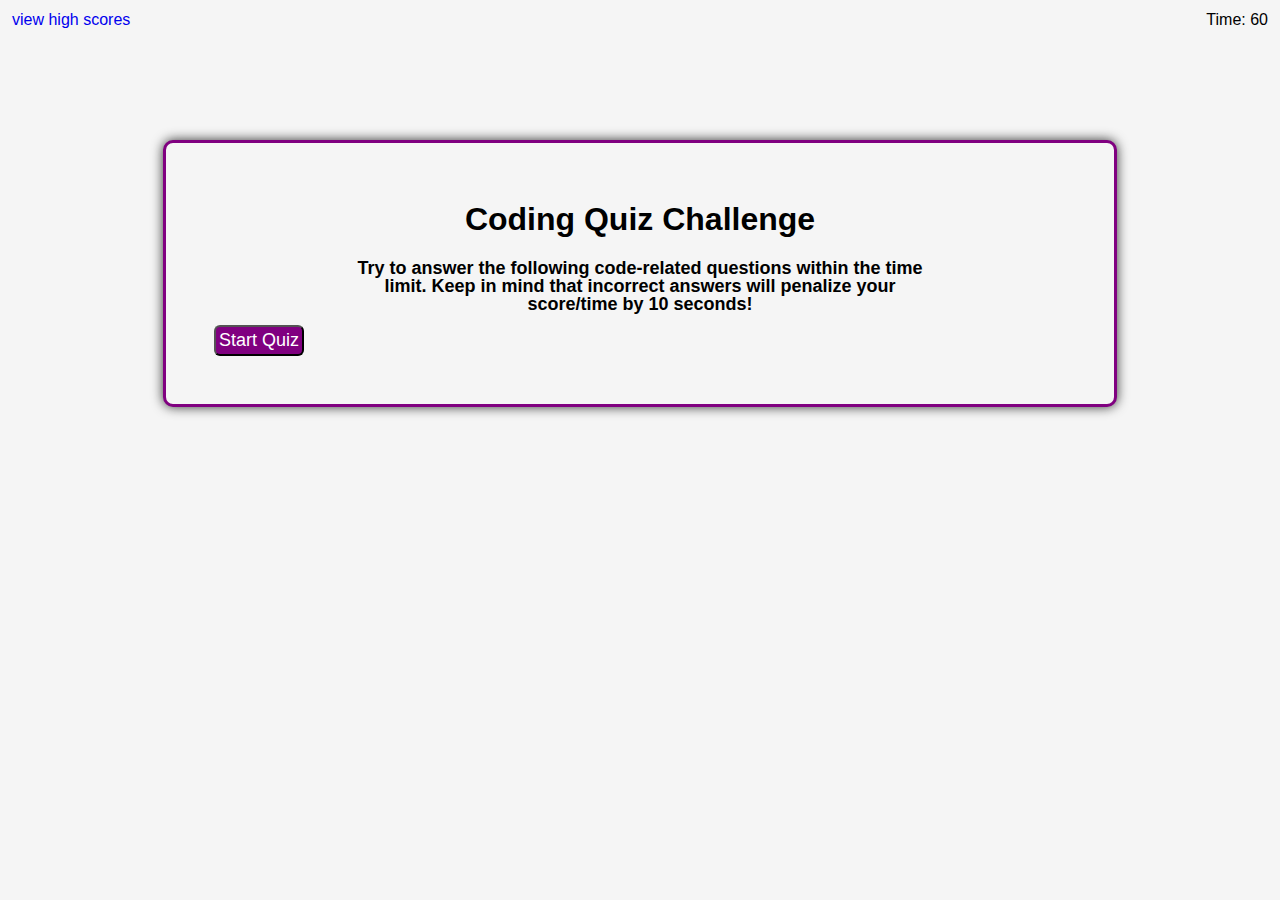
<file: index.html>
<!DOCTYPE html>
<html lang="en">
<head>
    <meta charset="UTF-8">
    <meta http-equiv="X-UA-Compatible" content="IE=edge">
    <meta name="viewport" content="width=device-width, initial-scale=1.0">
    <title>Code Quiz</title>
    <link rel="stylesheet" href="">
    <!-- CSS style sheet link -->
    <link rel="stylesheet" href="./assets/css/resets.css">
    <link rel="stylesheet" href="assets/css/style.css">
</head>

<body>
    <!-- navigation menu -->
    <header>
        <!-- link to highscores page -->
        <a class="points-link header-info" href="./highscores.html">view high scores</a>
        <h3 class="header-info">Time: <span class="timer">60</span></h3>
    </header>

    <main>
        <div class="wrapper">
            <!-- Begin the quiz -->
            <div id="startScreen" class="options">
                <h1>Coding Quiz Challenge</h1>
                <!-- p tag with a little intro about the quiz -->
                <p class="introText">
                    Try to answer the following code-related questions within the time limit. Keep in mind that incorrect answers will penalize your score/time by 10 seconds!
                </p>
                <!-- start button -->
                <button id="startButton" class="buttonLook">Start Quiz</button>
            </div>

            <!-- quiz questions part -->
            <div id="questions" class="hide choices">
                <h2 id="questionText"></h2>
                <div id="choices">
                    <button class="choices"></button>
                </div>
                <div id="feedback"></div>
            </div>

            <!-- End of the code quiz -->
            <div id="last-screen" class="hide">
                <h2>All done!</h2>
                <p class="introText">Your final score is <span id="finalScore">0</span></p>
                <p class="introText">
                    Enter initials: <input type="text" id="initials" maxlength="3" />
                    <button id="submitButton" class="buttonLook">Submit</button>
                </p>
            </div>

            <div id="feedback" class="feedback hide">
                <p id="feedbackText">test</p>
            </div>
        </div>
    </main>

    <script src="./assets/js/script.js" defer></script>
    <script src="./assets/js/points.js"></script>
</body>
</html>
</file>
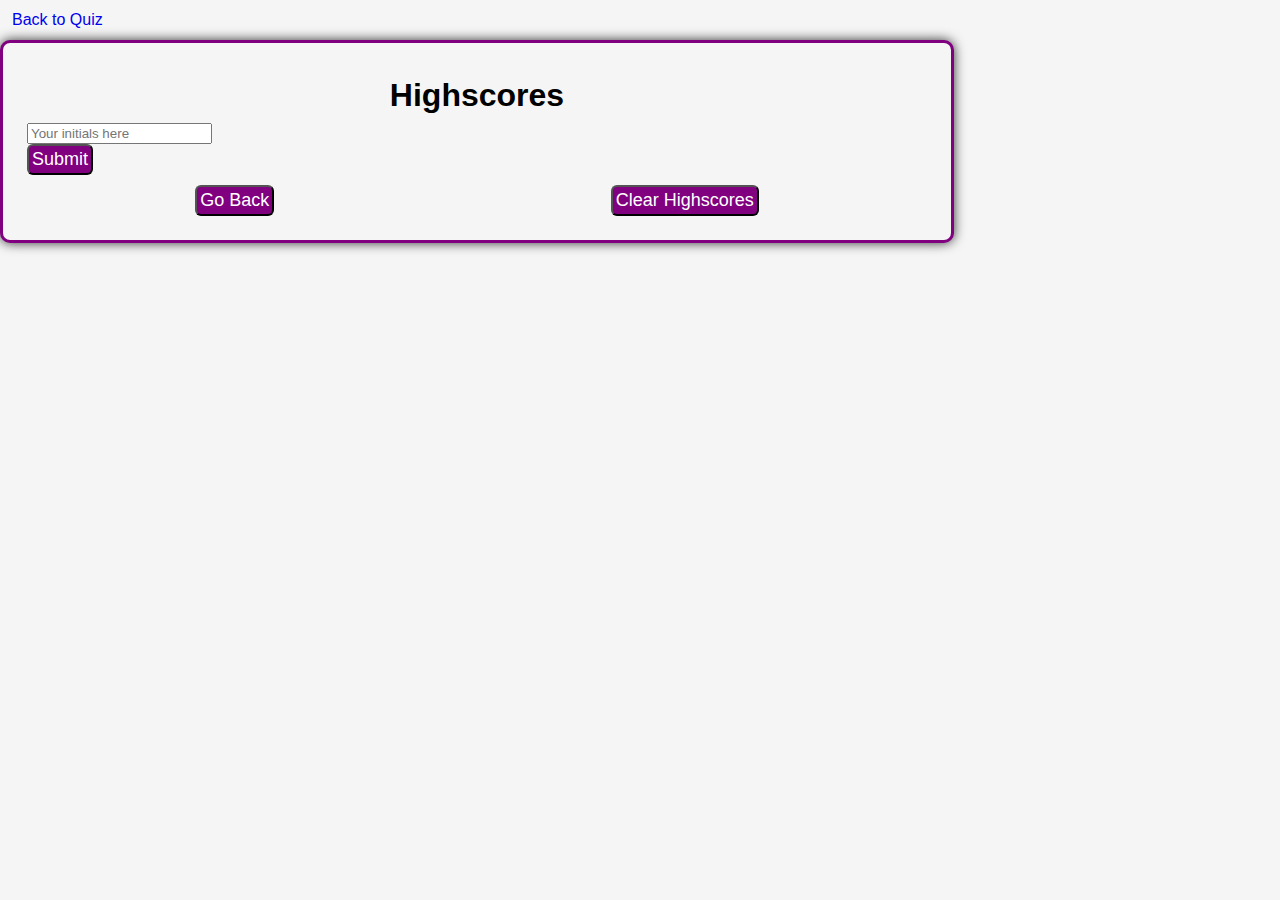
<file: highscores.html>
<!DOCTYPE html>
<html lang="en">
<head>
    <meta charset="UTF-8">
    <meta http-equiv="X-UA-Compatible" content="IE=edge">
    <meta name="viewport" content="width", initial-scale=1.0">
    <title>Highscores</title>
    <link rel="stylesheet" href="./assets/css/resets.css">
    <link rel="stylesheet" href="assets/css/style.css">
</head>
<body>
    <header>
        <a class="points-link header-info" href="./index.html">Back to Quiz</a>
    </header>
    <div class="wrapper">
        <div class="container">
            <div class="card-contents">
                <h1>Highscores</h1>
                <!-- unordered list is being targeted by JavaScript to add local storage values -->
                <ol id="highscoreList"></ol>
                <input type="text" id="initials" placeholder="Your initials here">
                <button id="submitButton" class="buttonLook">Submit</button>
            </div>
            <nav class="pointsNav">
                <a href="index.html" style="text-decoration: none;"><button class="buttonLook">Go Back</button></a>
                <button class="buttonLook" id="clearButton">Clear Highscores</button>
            </nav>
        </div>
    </div>
    <script src="./assets/js/points.js"></script>
</body>
</html>
</file>
<file: assets/css/style.css>
header {
    display: flex;
    justify-content: space-between;
    flex-direction: row;
    padding: 12px;
}

main {
    display: flex;
    justify-content: center;
    align-items: center;
    padding-top: 100px;
}

.introText {
    font-family: sans-serif;
    font-weight: bold;
    width: 600px;
    margin: auto;
    padding: 12px;
}

:root {
    --purple: rgb(129, 19, 129)
    --black: black;
    --white: whitesmoke;
}

body {
    font-family: Arial, Helvetica, sans-serif;
    box-sizing: border-box;
    background-color: var(--white);
}
.hide {
    display: none;
}

.points {
    text-decoration: none;
    color: var(--purple);
    font-weight: bold;
    font-family: sans-serif;
}

#options {
    display: flex;
    flex-direction: column;
    justify-content: center;
    align-items: center;
}

#startScreen {
    text-align: center;
    padding: 24px;
 }

h1 {
    font-size: xx-large;
    font-weight: bolder;
    font-family: sans-serif;
    padding: 12px;
    padding-bottom: 12px;
    text-align: center;

}

h2 {
    margin: 0px 12px 24px 12px;
    font-size: x-large;
    font-weight: bold;
    color: purple;
}

.p {
    font-family: sans-serif;
    font-weight: bold;
    width: 600px;
}

#startButton {
    background-color:  purple;
    color: white;
    border-radius: 6px;
    padding: 3px;
    cursor: pointer;
} 

.buttonLook {
    display: flex;
    justify-content: left;
    font-size: large;
    border-radius: 12px;
    transition: all 0.3s;
    background-color:  purple;
    color: white;
    border-radius: 6px;
    padding: 3px;
    cursor: pointer;
}

/* class selectors */

.introText {
    padding: 12px;
    text-align: center;
    font-size: large;
}

/* style for the header options */
.timeLabel {
    color: purple;
    line-height: 24px;
    margin: 0 10px;
    font-size: large;
    font-weight: bold;
}

/* highscores link style */
.points-link {
    text-decoration: none;
    position: relative;
}

.points-link::after {
    content: "";
    position: absolute;
    bottom: 0;
    left: 0%;
    display: block;
    background: none repeat scroll 0 0 transparent;
    height: 2px;
    width: 0;
    transition: all 0.3s;
}

.wrapper {
    box-shadow: 0px 0px 12px rgba(0,0,0,.8);
    border: 3px solid purple;
    border-radius: 12px;
    width: 900px;
    max-width: 80%;
    padding: 24px;
    background-color: whitesmoke;
    font-size: large;
    border-radius: 10px;
    transition: all 0.3s;
}

.buttonLook:hover {
    box-shadow: 0px 0px 5px rgba(0, 0, 0, .8);
    filter: brightness(150%);
}

#choices {
    color: white;
    background-color: purple;
    border-radius: 6px;
    padding: 3px;
    cursor: pointer;
}

#feedback {
    color: grey;
    font-size: 1.2em;
    margin-top: 10px;
    padding-top: 10px;
    border-top: 1px solid grey;
  }
  

.pointsNav {
    display: flex;
    flex-direction: row;
    justify-content: space-around;
    margin-top: 10px;
}
</file>
<file: assets/css/resets.css>
/* http://meyerweb.com/eric/tools/css/reset/ 
   v2.0 | 20110126
   License: none (public domain)
*/

html, body, div, span, applet, object, iframe,
h1, h2, h3, h4, h5, h6, p, blockquote, pre,
a, abbr, acronym, address, big, cite, code,
del, dfn, em, img, ins, kbd, q, s, samp,
small, strike, strong, sub, sup, tt, var,
b, u, i, center,
dl, dt, dd, ol, ul, li,
fieldset, form, label, legend,
table, caption, tbody, tfoot, thead, tr, th, td,
article, aside, canvas, details, embed, 
figure, figcaption, footer, header, hgroup, 
menu, nav, output, ruby, section, summary,
time, mark, audio, video {
	margin: 0;
	padding: 0;
	border: 0;
	font-size: 100%;
	font: inherit;
	vertical-align: baseline; 
}
/* HTML5 display-role reset for older browsers */
article, aside, details, figcaption, figure, 
footer, header, hgroup, menu, nav, section {
	display: block;
}
body {
	line-height: 1;
}
ol, ul {
	list-style: none;
}
blockquote, q {
	quotes: none;
}
blockquote:before, blockquote:after,
q:before, q:after {
	content: '';
	content: none;
}
table {
	border-collapse: collapse;
	border-spacing: 0;
}
</file>
